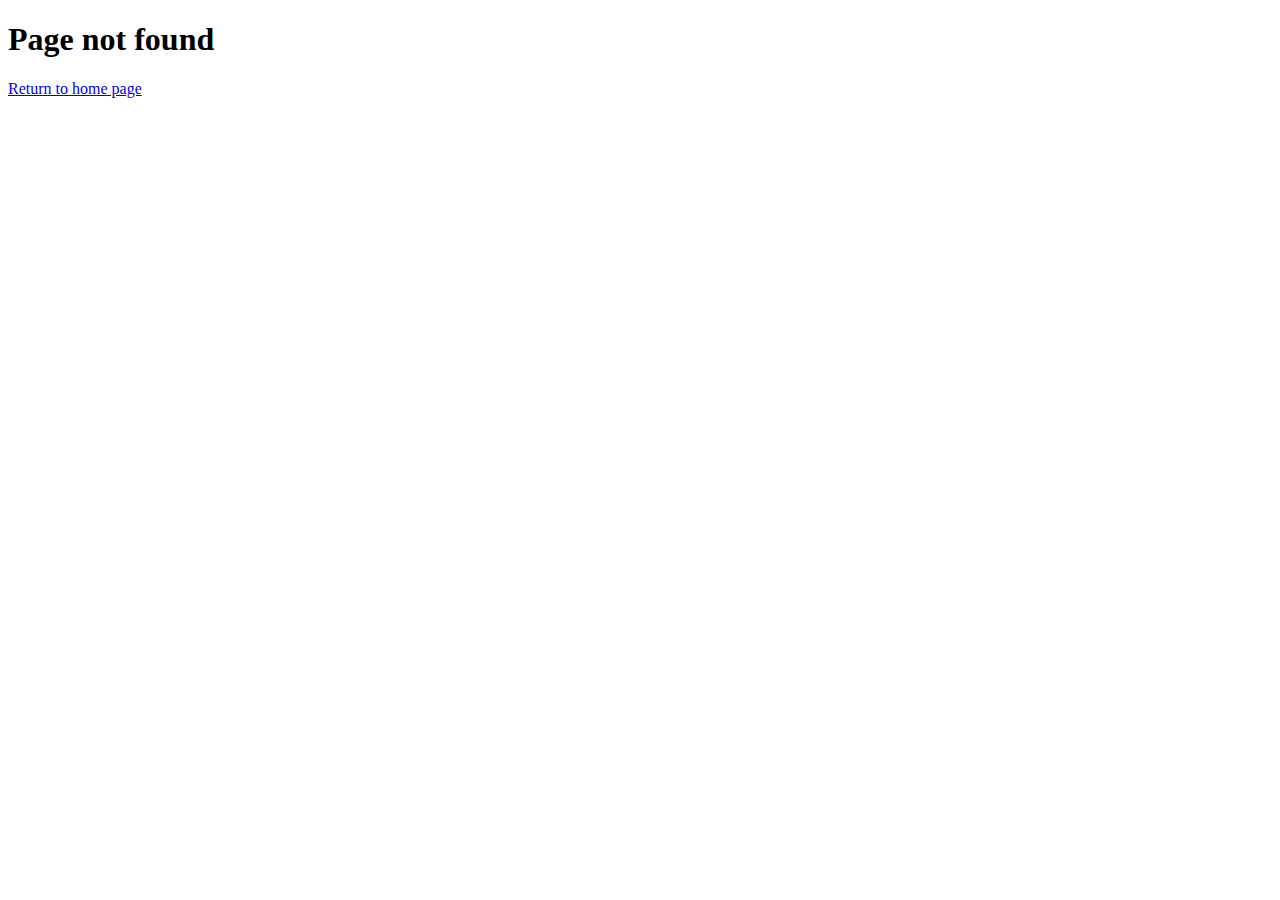
<file: GET.html>
<!doctype html>

<html lang="en">
<head>

	<meta charset="utf-8">
	<meta name="viewport" content="width=device-width, initial-scale=1">

	<title>Page not found</title>

	<link rel="stylesheet" href="//55b558c7-resources.builder.misssite.com/522e7d2800/compiled/responsive-site-less-site-offline.imports.css">

</head>
<body class="not-found">

	<h1>Page not found</h1>

	<p class="home-link"><a href="/">Return to home page</a></p>

</body>
</html>
</file>
